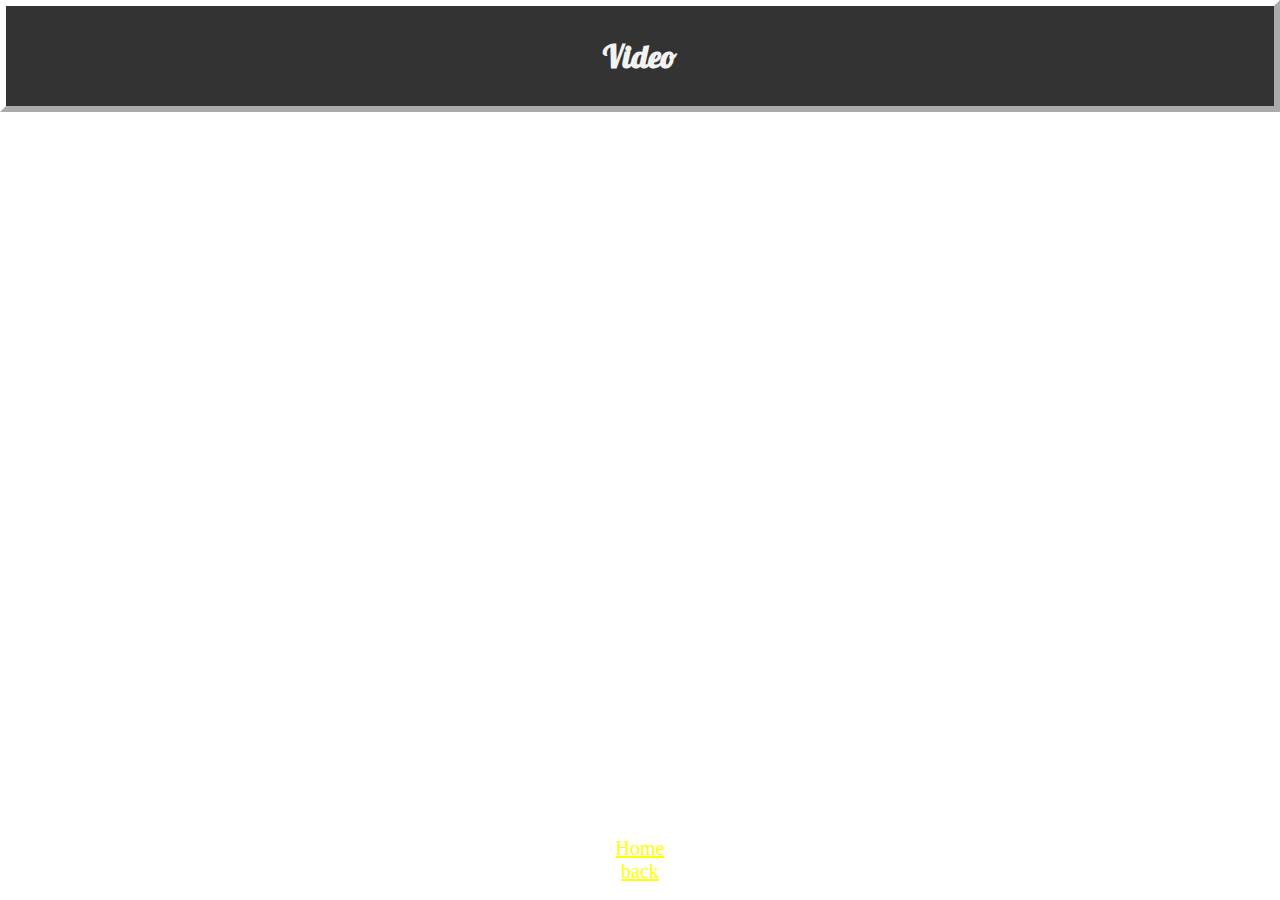
<file: Page4.html>
<!DOCTYPE html>
<html>
<head>
  <title>video</title>
  <link rel="stylesheet" type="text/css" href="style.css">
</head>
<body>

  <body style="background-image: url('https://media.giphy.com/media/3oEjI4pqbvi3b3WEvu/giphy.gif');">
  <h1>Video</h1>

<center>
    <iframe width="560" height="315" src="https://www.youtube.com/embed/PjbVrBCUybg"
    frameborder="0" allow="accelerometer;
    autoplay;
    encrypted-media;
    gyroscope; picture-in-picture" allowfullscreen id=Trip>
    </iframe>

    <p id="click" onclick="showvid()">Click Video</p>

    <p id="paragraph">  Self-taught artist Kiszkiloszki is in the business of animating famous paintings.
      Why? “Who knows?” he tells Cu lture Trip. He simply enjoys telling stories through the medium of animation.
      But in the process of pursuing a hobby, he’s accrued quite a following for his humorously grim animations
    that breathe new life (or rather, death) into some of art history’s best-known subjects.</p>

    <br>
    <a href="index.html">Home</a>
    <br>
    <a href="Page5.html">back</a>
</center>

<script> function showvid()
  {
    document.getElementById("Trip").style.visibility = "visible";
  }
</script>
<!--
<center>
  <a href="Page 3.html">
    <img class="animated-gif" src="http://wx2.sinaimg.cn/mw690/92e8647aly1fre7noyt9lg20ci0bjhc8.gif">
  </a>
    <P><em>REAL Me</em></p>
</center>

<script> function showvid()
  {
    document.getElementById("rain").style.visibility = "visible";
  }
</script>
-->
</body>
</html>
</file>
<file: style.css>
@import url('https://fonts.googleapis.com/css?family=Lobster&display=swap');
P{
    font-size: 33px;
    color: white;
}
a{
  color: yellow;
  font-size: 20px;
}
*{
  margin:0;
  padding:0;
  max-width: 100%;
}

h1 {
  color: gold;
  font-family: 'Lobster', monospace;
  text-align: center;
  background-color: #333333;
  color: #f2f2f2;
  padding: 30px;
  border: 6px  #ffffff	 outset;
}
h2{
  text-align: center;
  padding: 30px;
}

img.animated-gif{
  width: 700px;
  height: auto;
}

#click {
  font-weight: bold;
  font-size: 3em;
  position: middle;
  top:30vh;
  left: 15vw;
  cursor: pointer;}

#paragraph {
  text-align: center;
  color: white;
  width: 50vw;

}

 #Culture Trip {
   position: absolute;
   top: 45vh;
   left: 30vw;
   visibility: hidden;
 }

 #Trip{
   position: right;
   top: 45vh;
   left: 30vw;
   visibility: hidden;
 }
</file>
